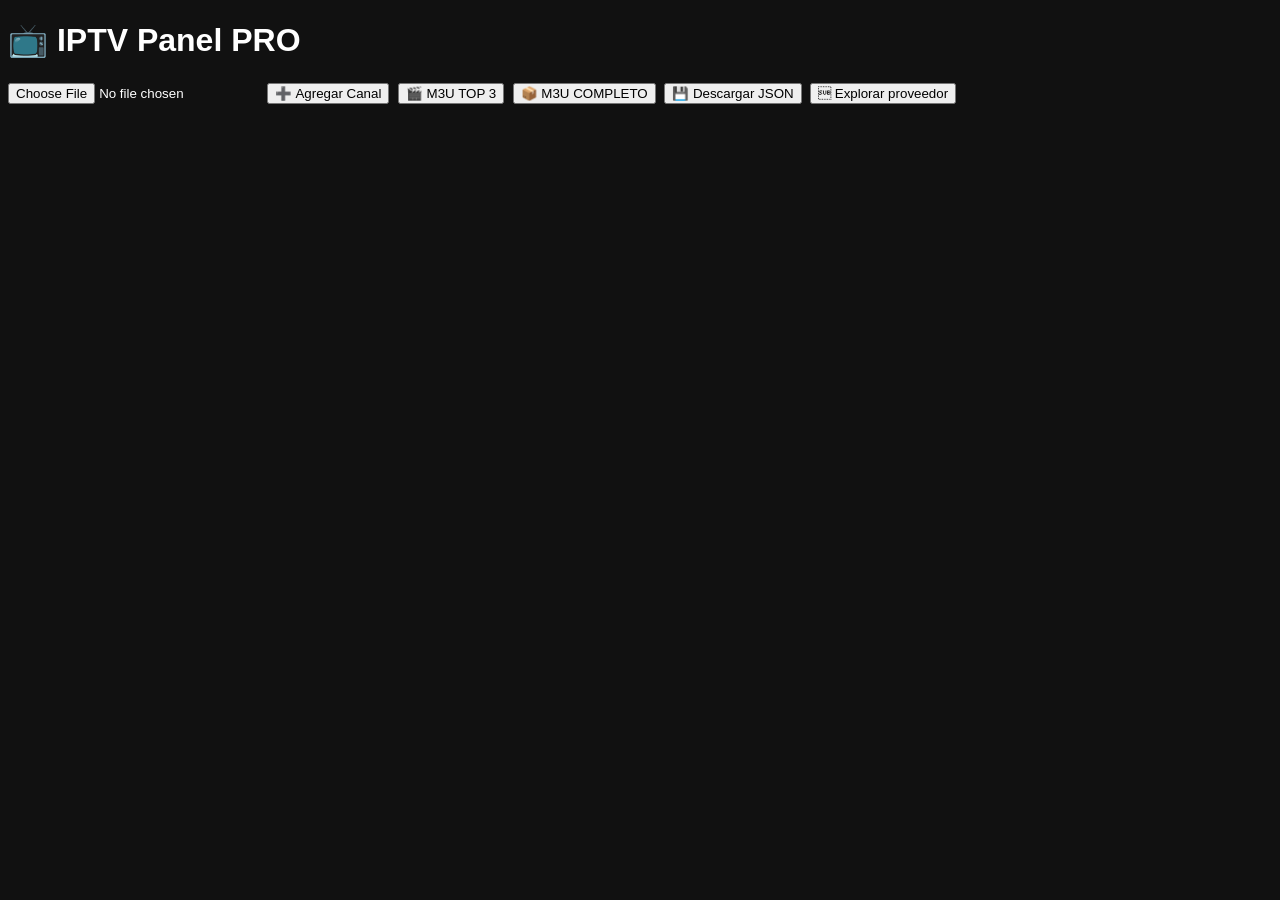
<file: index.html>
<!DOCTYPE html>
<html>
<head>
  <title>IPTV Panel PRO</title>
  <link rel="stylesheet" href="style.css">
</head>
<body>

<h1>📺 IPTV Panel PRO</h1>

<input type="file" id="fileInput">

<button onclick="agregarCanal()">➕ Agregar Canal</button>
<button onclick="generarM3U(3)">🎬 M3U TOP 3</button>
<button onclick="generarM3U(999)">📦 M3U COMPLETO</button>
<button onclick="descargarJSON()">💾 Descargar JSON</button>
<button onclick="abrirExplorador()"> Explorar proveedor</button>

<div id="canales"></div>
<div id="explorador" style="display:none;"></div>

<script src="app.js"></script>

</body>
</html>
</file>
<file: style.css>
body {
  background: #111;
  color: #fff;
  font-family: Arial;
}

.canal {
  border: 1px solid #444;
  margin: 10px;
  padding: 10px;
}

.fuente {
  margin-left: 20px;
}
button {
  margin: 2px;
}
</file>
